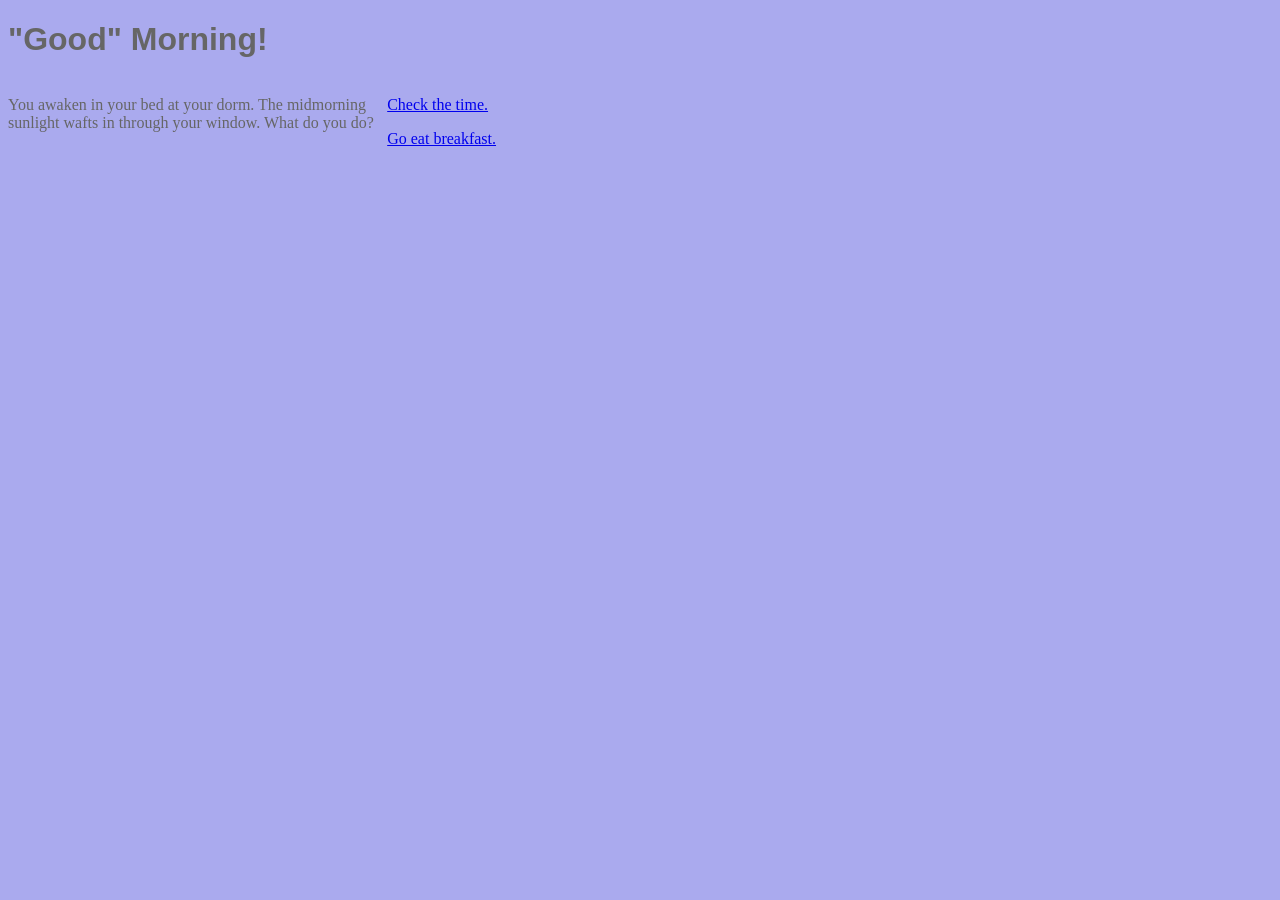
<file: CYOA 1/Index.html>
<!DOCTYPE html>
<html lang="en">
  <head>
    <title>Index.html</title>
    <link rel="stylesheet" href="Format.css" />
  </head>
  <body>
  <h1>"Good" Morning! </h1>
  <div style="float: left; width:30%">
    <p>You awaken in your bed at your dorm. The midmorning sunlight wafts in
    through your window. What do you do?  </p>
  </div>
  <div style="float: left; width:70%">
    <p><a href="CheckTime.html"> Check the time. </a></p>
    <p><a href="EatBreakfast.html"> Go eat breakfast. </a></p>
  </div>
  </body>
</html>
</file>
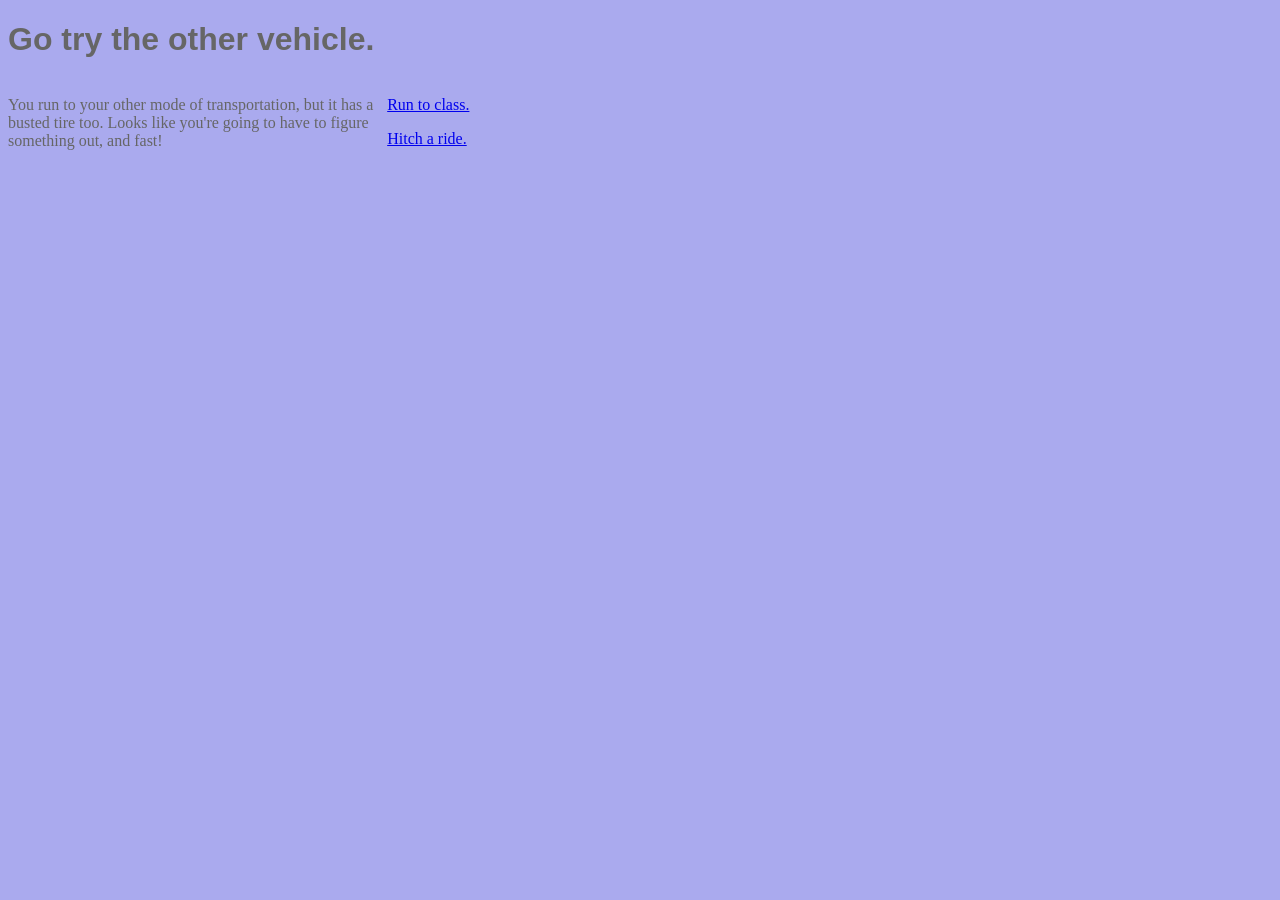
<file: CYOA 1/CheckOther.html>
<!DOCTYPE html>
<html lang="en">
  <head>
    <title>Index.html</title>
    <link rel="stylesheet" href="Format.css" />
  </head>
  <body>
  <h1>Go try the other vehicle. </h1>
  <div style="float: left; width:30%">
    <p>You run to your other mode of transportation, but it has a busted tire
    too. Looks like you're going to have to figure something out, and fast!</p>
  </div>
  <div style="float: left; width:70%">
    <p><a href="RunToClass.html"> Run to class. </a></p>
    <p><a href="Hitchhike.html"> Hitch a ride.</a></p>
  </div>
  </body>
</html>
</file>
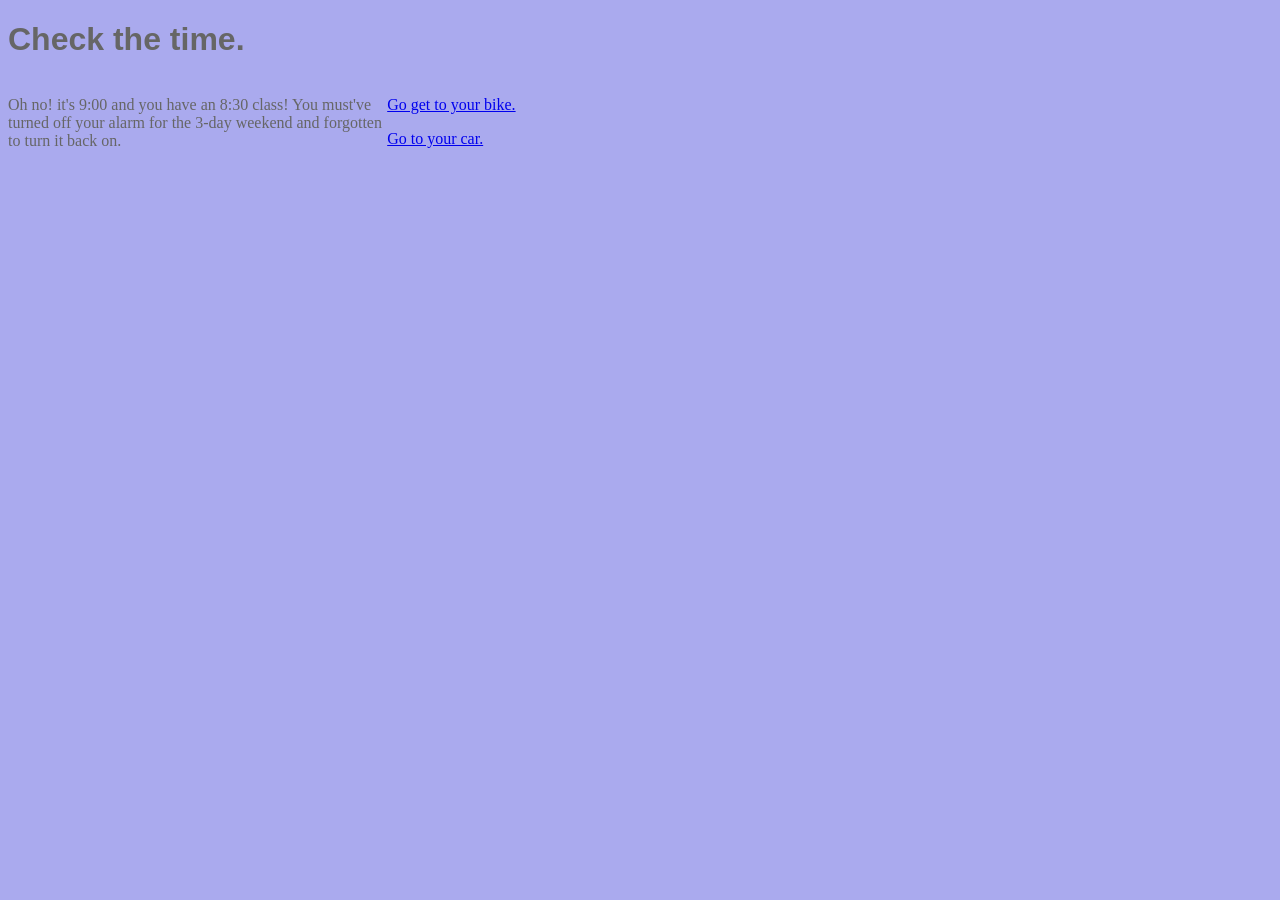
<file: CYOA 1/Checktime.html>
<!DOCTYPE html>
<html lang="en">
  <head>
    <title>Index.html</title>
    <link rel="stylesheet" href="Format.css" />
  </head>
  <body>
  <h1>Check the time. </h1>
  <div style="float: left; width:30%">
    <p>Oh no! it's 9:00 and you have an 8:30 class! You must've turned off your
      alarm for the 3-day weekend and forgotten to turn it back on.  </p>
  </div>
  <div style="float: left; width:70%">
    <p><a href="GetBike.html"> Go get to your bike. </a></p>
    <p><a href="GetCar.html"> Go to your car. </a></p>
  </div>
  </body>
</html>
</file>
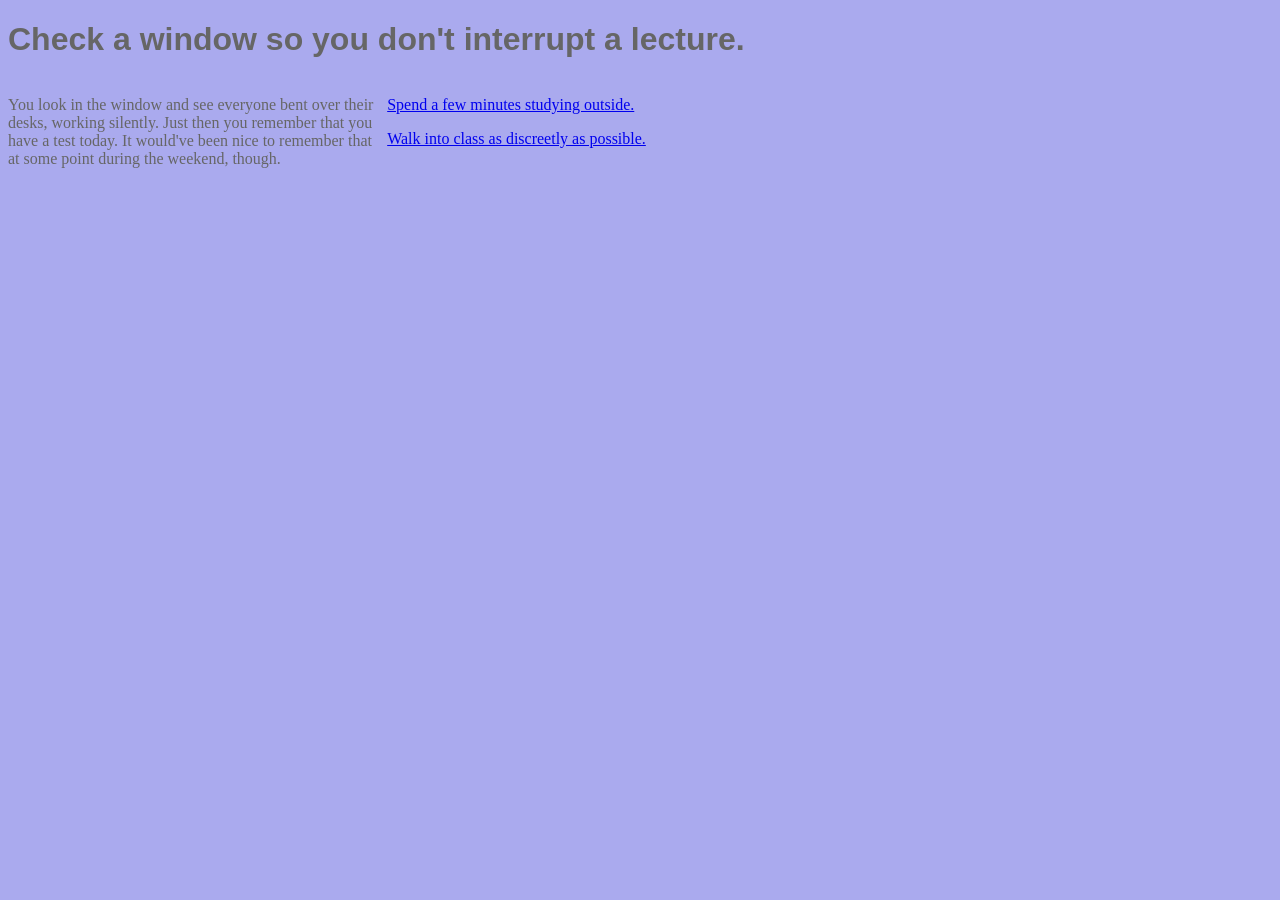
<file: CYOA 1/CheckWindow.html>
<!DOCTYPE html>
<html lang="en">
  <head>
    <title>Index.html</title>
    <link rel="stylesheet" href="Format.css" />
  </head>
  <body>
  <h1>Check a window so you don't interrupt a lecture. </h1>
  <div style="float: left; width:30%">
    <p>You look in the window and see everyone bent over their desks, working
    silently. Just then you remember that you have a test today. It would've
     been nice to remember that at some point during the weekend, though.</p>
  </div>
  <div style="float: left; width:70%">
    <p><a href="FastStudy.html"> Spend a few minutes studying outside.</a></p>
    <p><a href="WalkInForTest.html"> Walk into class as discreetly as possible.</a></p>
  </div>
  </body>
</html>
</file>
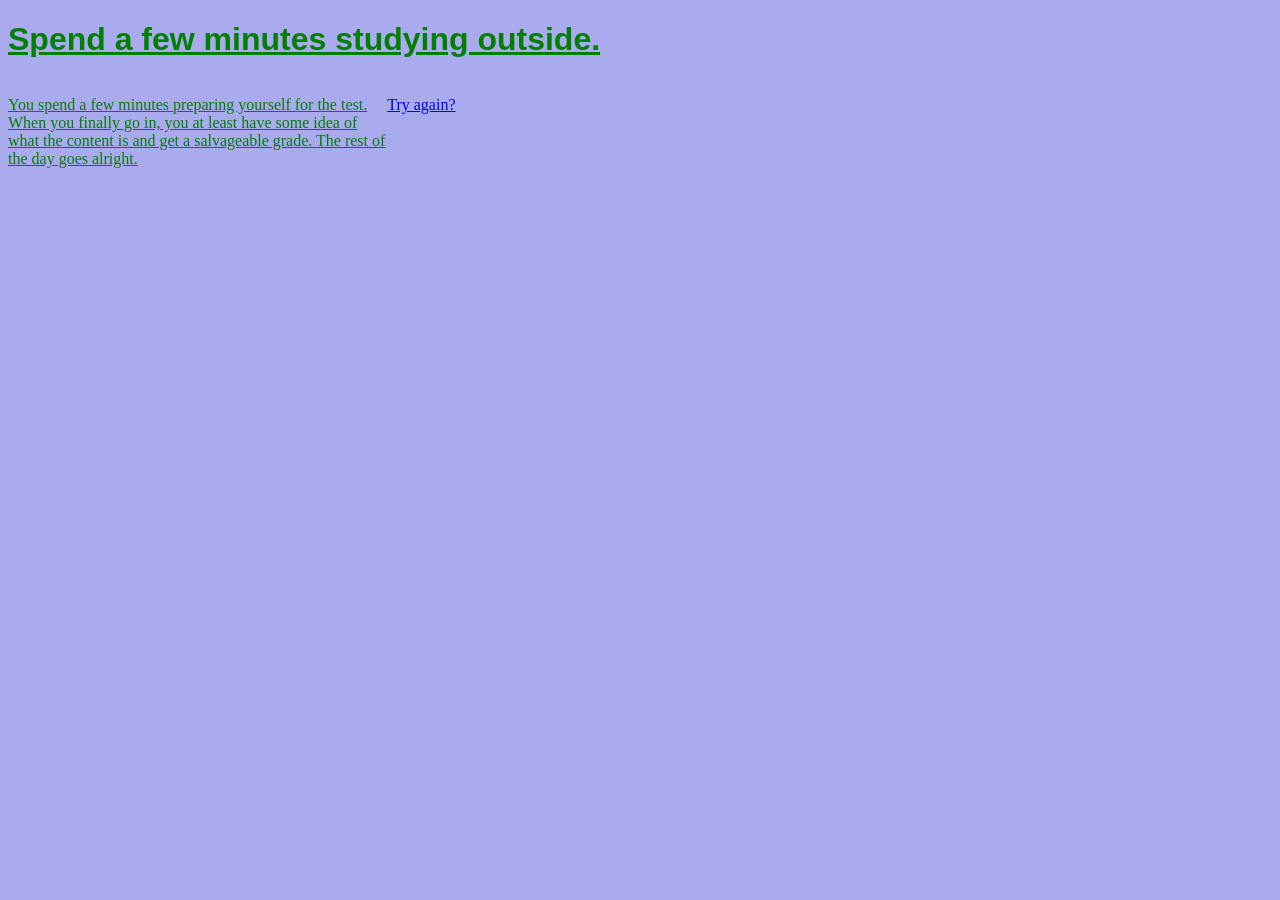
<file: CYOA 1/FastStudy.html>
<!DOCTYPE html>
<html lang="en">
  <head>
    <title>Index.html</title>
    <link rel="stylesheet" href="Format.css" />
  </head>
  <body>
  <h1 class="yay">Spend a few minutes studying outside.</h1>
  <div style="float: left; width:30%">
    <p class="yay">You spend a few minutes preparing yourself for the test. When
     you finally go in, you at least have some idea of what the content is
     and get a salvageable grade. The rest of the day goes alright.</p>
  </div>
  <div style="float: left; width:70%">
  <p><a href="index.html"> Try again?</a></p>
  </body>
</html>
</file>
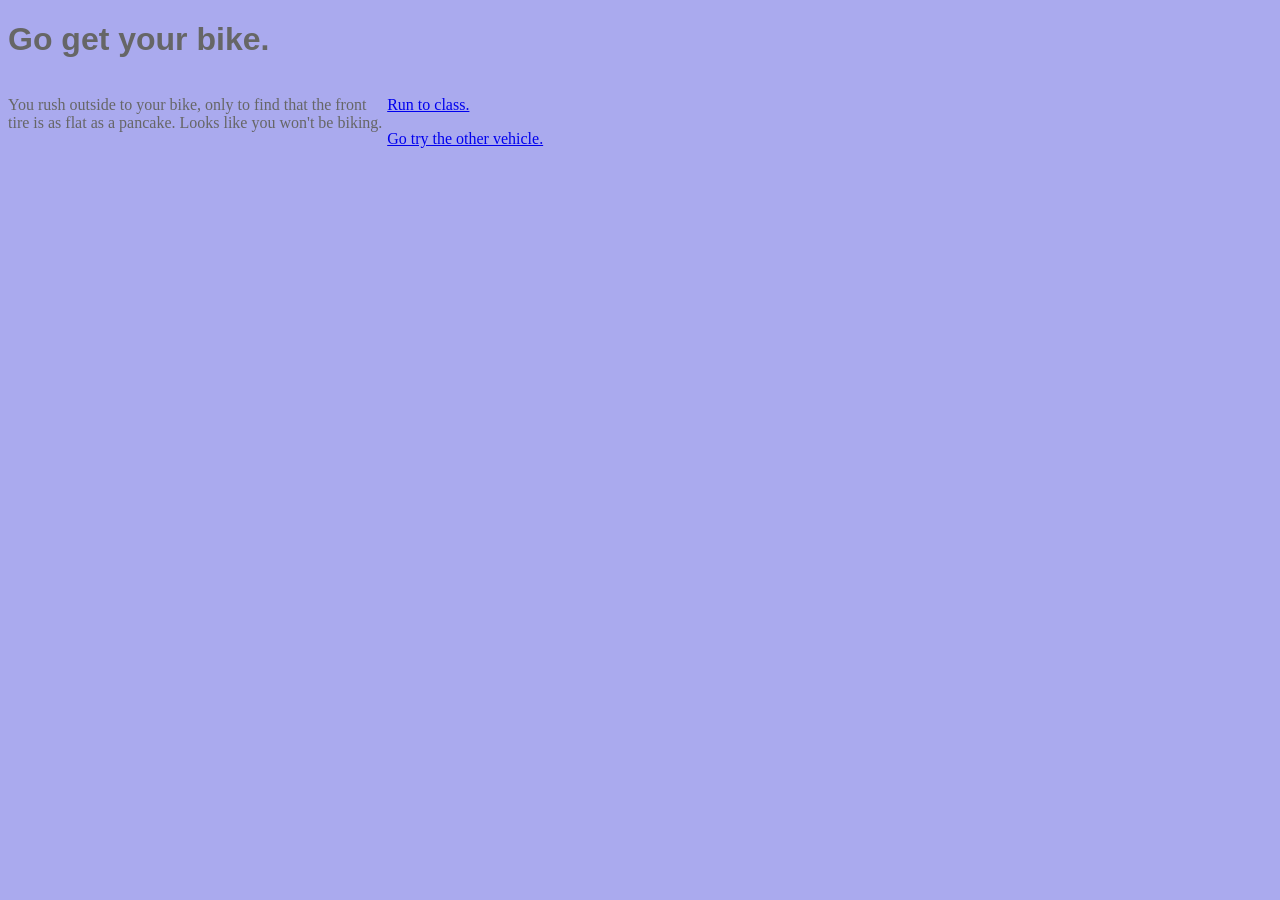
<file: CYOA 1/GetBike.html>
<!DOCTYPE html>
<html lang="en">
  <head>
    <title>Index.html</title>
    <link rel="stylesheet" href="Format.css" />
  </head>
  <body>
  <h1>Go get your bike. </h1>
  <div style="float: left; width:30%">
    <p>You rush outside to your bike, only to find that the front tire is as
      flat as a pancake. Looks like you won't be biking.</p>
  </div>
  <div style="float: left; width:70%">
    <p><a href="RunToClass.html"> Run to class. </a></p>
    <p><a href="CheckOther.html"> Go try the other vehicle.</a></p>
  </div>
  </body>
</html>
</file>
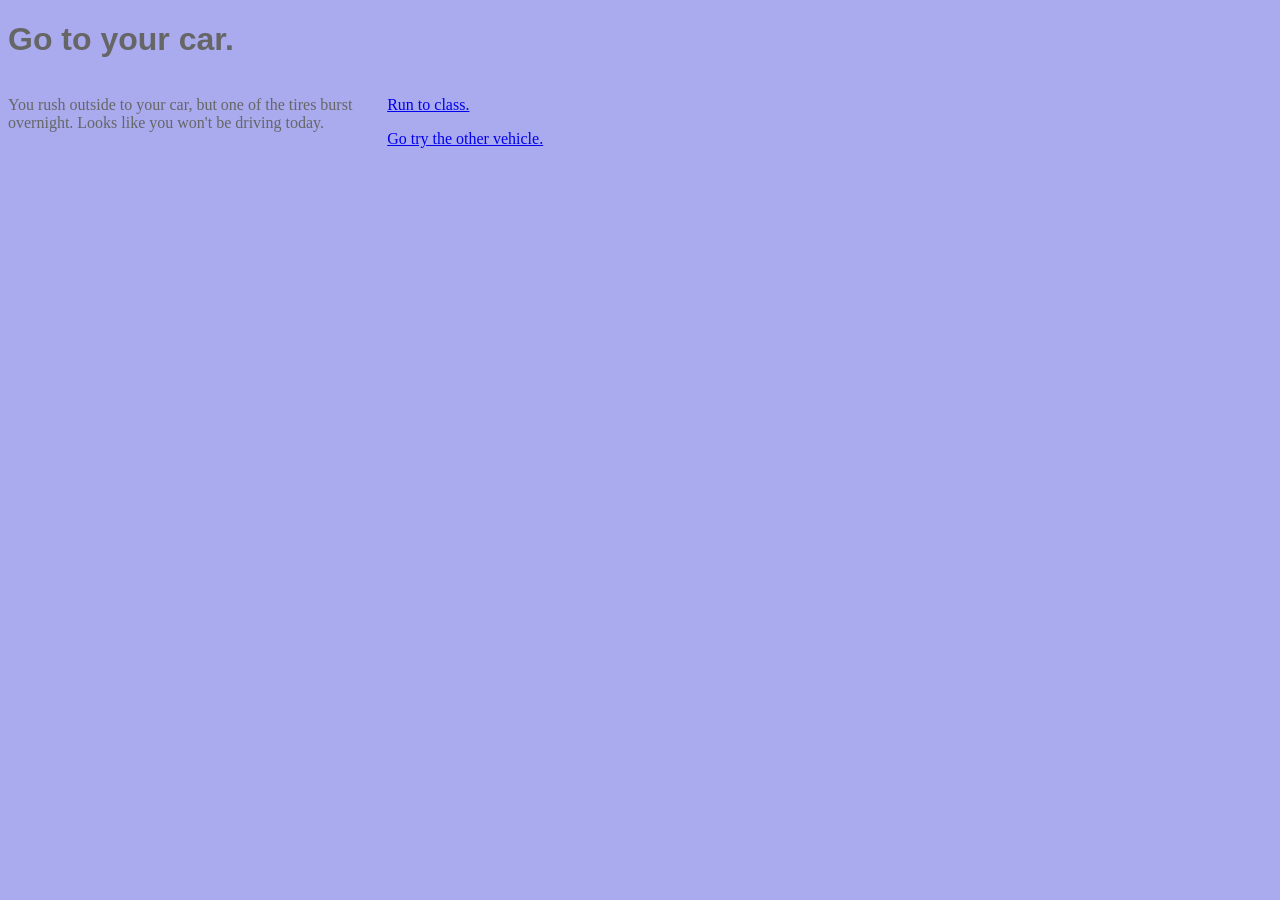
<file: CYOA 1/GetCar.html>
<!DOCTYPE html>
<html lang="en">
  <head>
    <title>Index.html</title>
    <link rel="stylesheet" href="Format.css" />
  </head>
  <body>
  <h1>Go to your car. </h1>
  <div style="float: left; width:30%">
    <p>You rush outside to your car, but one of the tires burst overnight.
    Looks like you won't be driving today.</p>
  </div>
  <div style="float: left; width:70%">
    <p><a href="RunToClass.html"> Run to class. </a></p>
    <p><a href="CheckOther.html"> Go try the other vehicle.</a></p>
  </div>
  </body>
</html>
</file>
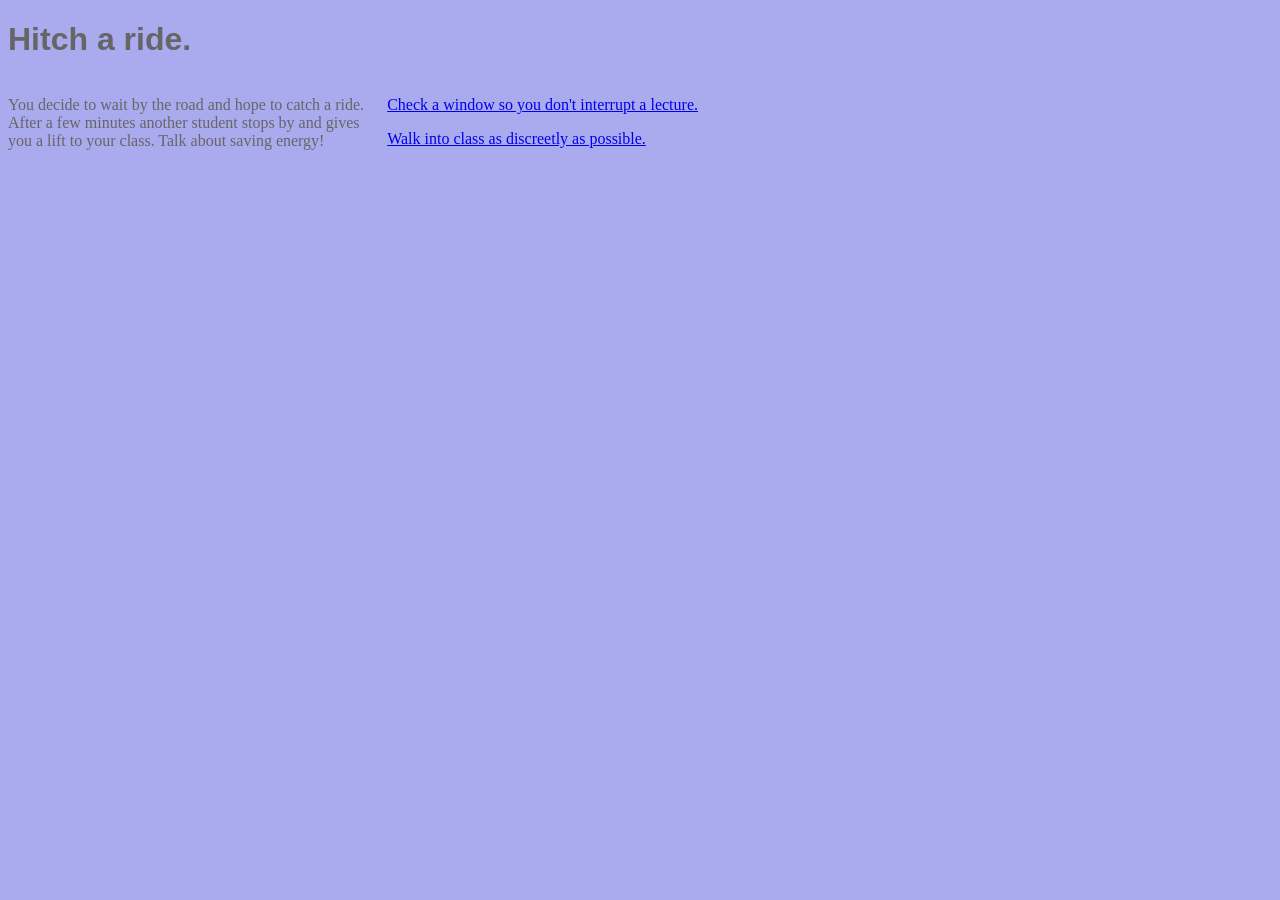
<file: CYOA 1/HitchHike.html>
<!DOCTYPE html>
<html lang="en">
  <head>
    <title>Index.html</title>
    <link rel="stylesheet" href="Format.css" />
  </head>
  <body>
  <h1>Hitch a ride. </h1>
  <div style="float: left; width:30%">
    <p>You decide to wait by the road and hope to catch a ride. After a few
      minutes another student stops by and gives you a lift to your class.
    Talk about saving energy!</p>
  </div>
  <div style="float: left; width:70%">
    <p><a href="CheckWindow.html"> Check a window so you don't interrupt a lecture. </a></p>
    <p><a href="WalkIn.html"> Walk into class as discreetly as possible.</a></p>
  </div>
  </body>
</html>
</file>
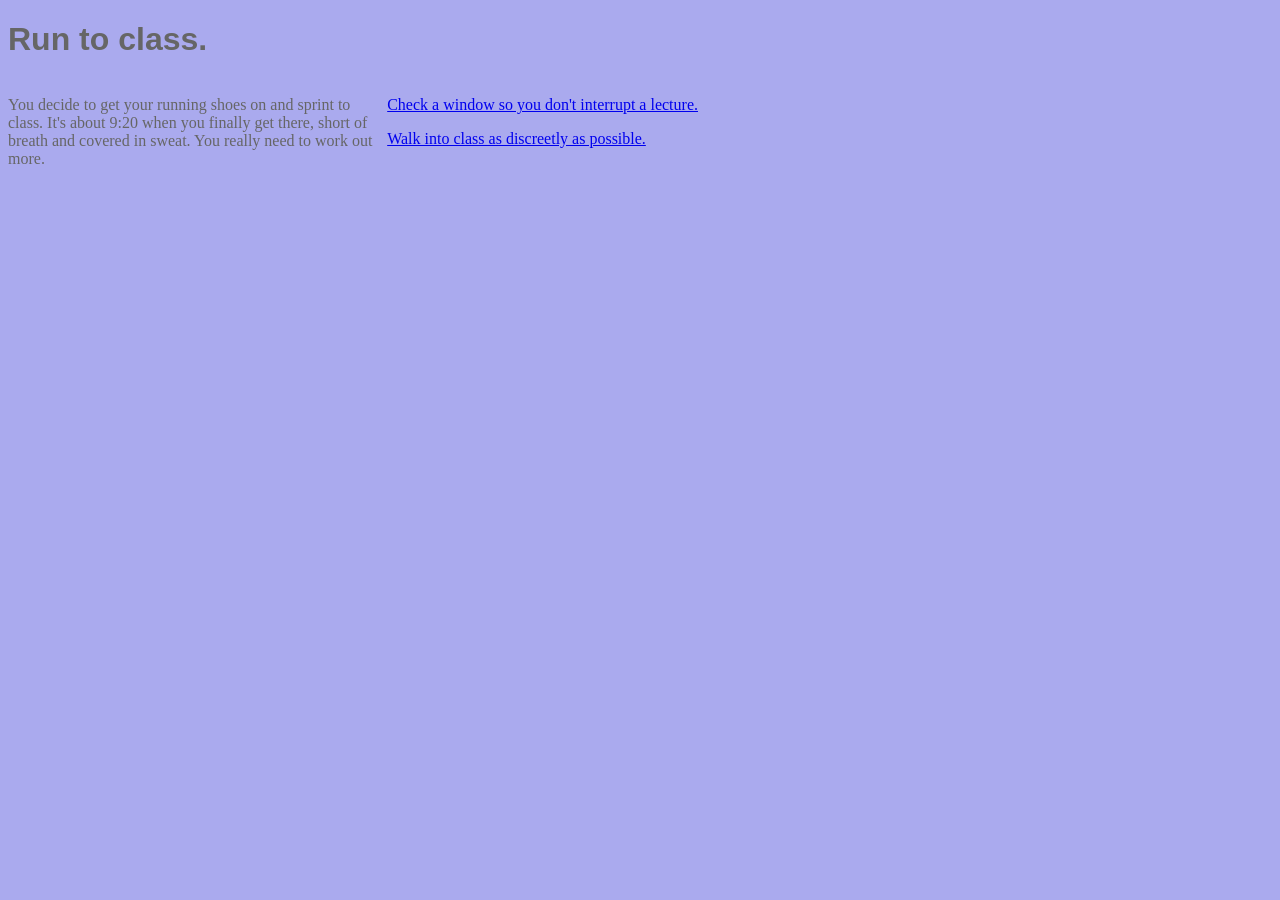
<file: CYOA 1/RunToClass.html>
<!DOCTYPE html>
<html lang="en">
  <head>
    <title>Index.html</title>
    <link rel="stylesheet" href="Format.css" />
  </head>
  <body>
  <h1>Run to class. </h1>
  <div style="float: left; width:30%">
    <p>You decide to get your running shoes on and sprint to class. It's about
     9:20 when you finally get there, short of breath and covered in sweat.
     You really need to work out more.</p>
  </div>
  <div style="float: left; width:70%">
    <p><a href="CheckWindow.html"> Check a window so you don't interrupt a lecture. </a></p>
    <p><a href="WalkIn.html"> Walk into class as discreetly as possible.</a></p>
  </div>
  </body>
</html>
</file>
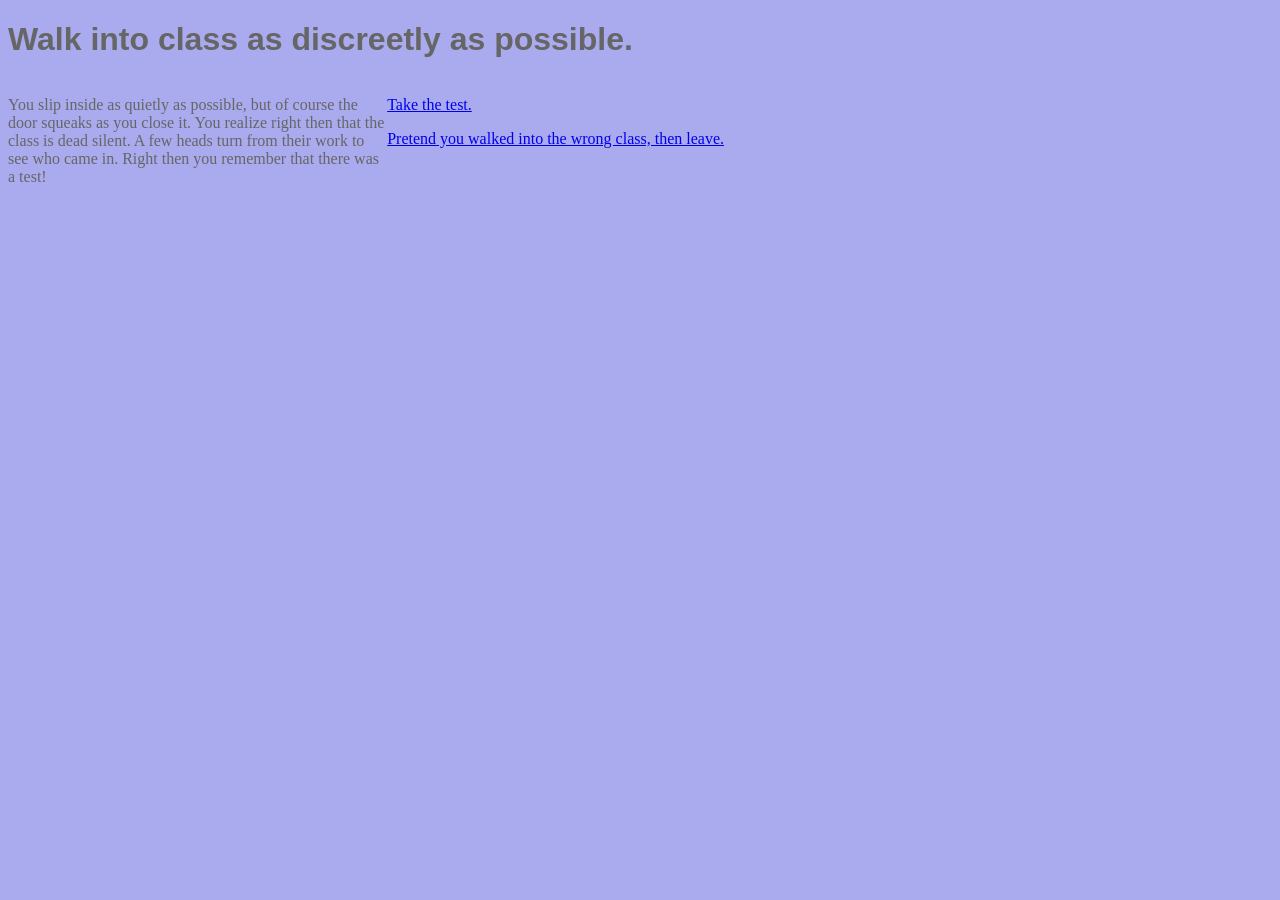
<file: CYOA 1/WalkIn.html>
<!DOCTYPE html>
<html lang="en">
  <head>
    <title>Index.html</title>
    <link rel="stylesheet" href="Format.css" />
  </head>
  <body>
  <h1>Walk into class as discreetly as possible. </h1>
  <div style="float: left; width:30%">
    <p>You slip inside as quietly as possible, but of course the door squeaks
    as you close it. You realize right then that the class is dead silent.
    A few heads turn from their work to see who came in. Right then you
    remember that there was a test!</p>
  </div>
  <div style="float: left; width:70%">
    <p><a href="TakeTestNoStudy.html"> Take the test.</a></p>
    <p><a href="WalkOut.html"> Pretend you walked into the wrong class, then leave.</a></p>
  </div>
  </body>
</html>
</file>
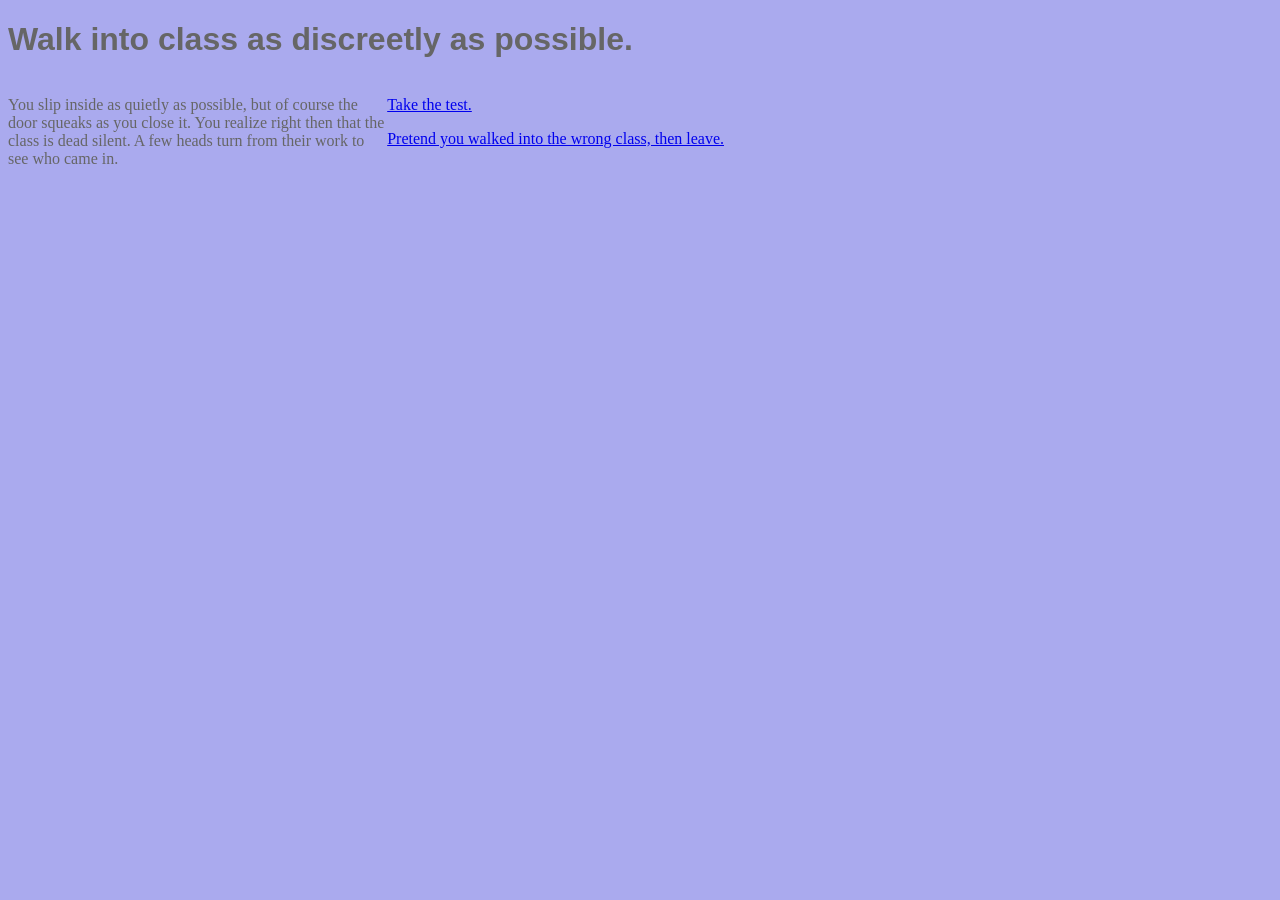
<file: CYOA 1/WalkInForTest.html>
<!DOCTYPE html>
<html lang="en">
  <head>
    <title>Index.html</title>
    <link rel="stylesheet" href="Format.css" />
  </head>
  <body>
  <h1>Walk into class as discreetly as possible. </h1>
  <div style="float: left; width:30%">
    <p>You slip inside as quietly as possible, but of course the door squeaks
    as you close it. You realize right then that the class is dead silent.
    A few heads turn from their work to see who came in.</p>
  </div>
  <div style="float: left; width:70%">
    <p><a href="TakeTestNoStudy.html"> Take the test.</a></p>
    <p><a href="WalkOut.html"> Pretend you walked into the wrong class, then leave.</a></p>
  </div>
  </body>
</html>
</file>
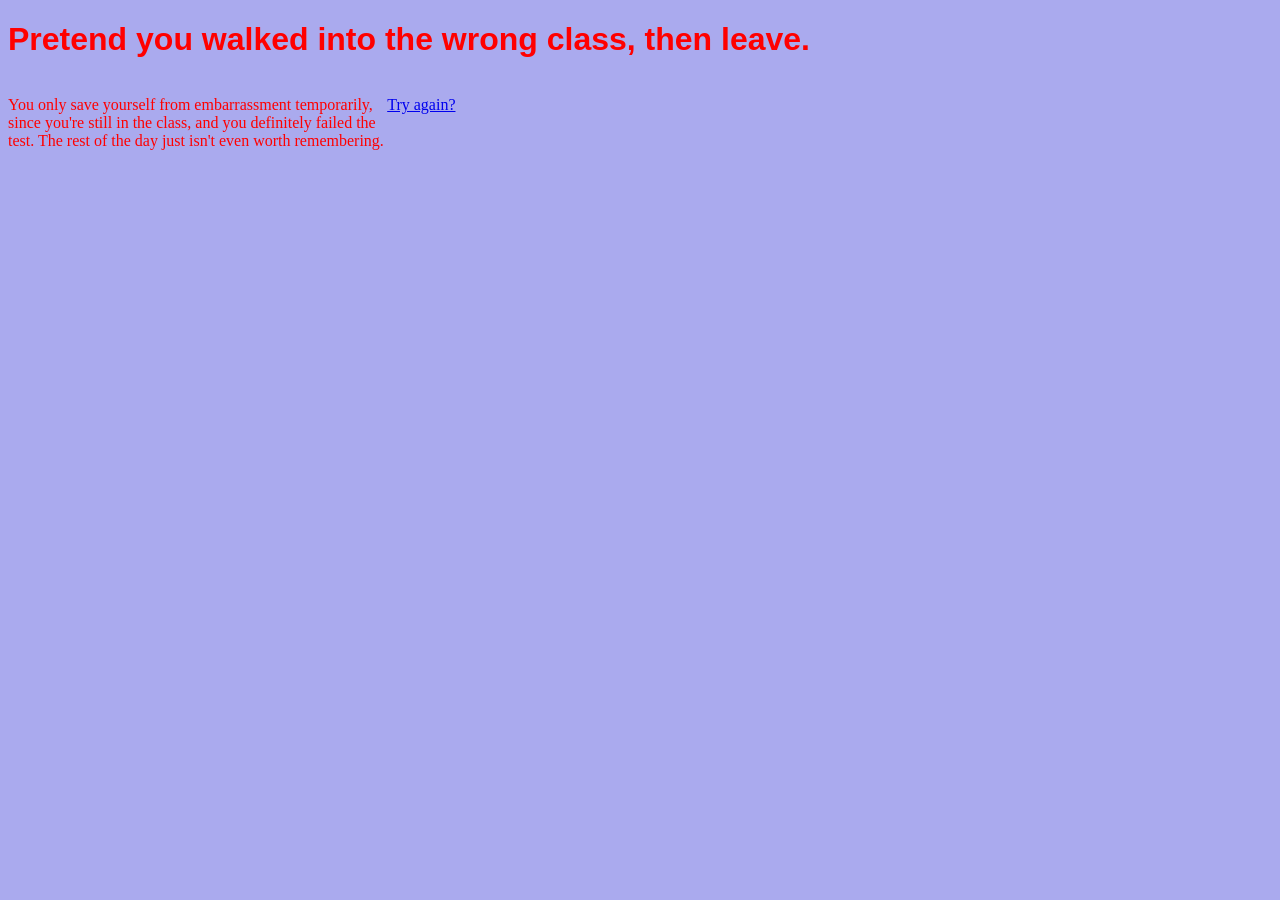
<file: CYOA 1/WalkOut.html>
<!DOCTYPE html>
<html lang="en">
  <head>
    <title>Index.html</title>
    <link rel="stylesheet" href="Format.css" />
  </head>
  <body>
  <h1 class="oops">Pretend you walked into the wrong class, then leave. </h1>
  <div style="float: left; width:30%">
    <p class="oops">You only save yourself from embarrassment temporarily,
      since you're still in the class, and you definitely failed the test.
      The rest of the day just isn't even worth remembering.</p>
  </div>
  <div style="float: left; width:70%">
    <p><a href="Index.html">Try again? </a></p>
  </div>
  </body>
</html>
</file>
<file: CYOA 1/Format.css>
body {color: #666666 ; background-color: #AAAAEE}
h1 {font-family: "Trebuchet MS", Helvetica, sans-serif ;}
p {font-family: "Palatino Linotype", "Book Antiqua", Palatino, serif;}
.oops {color: Red;}
.yay {color: Green; text-decoration: underline;}
</file>
